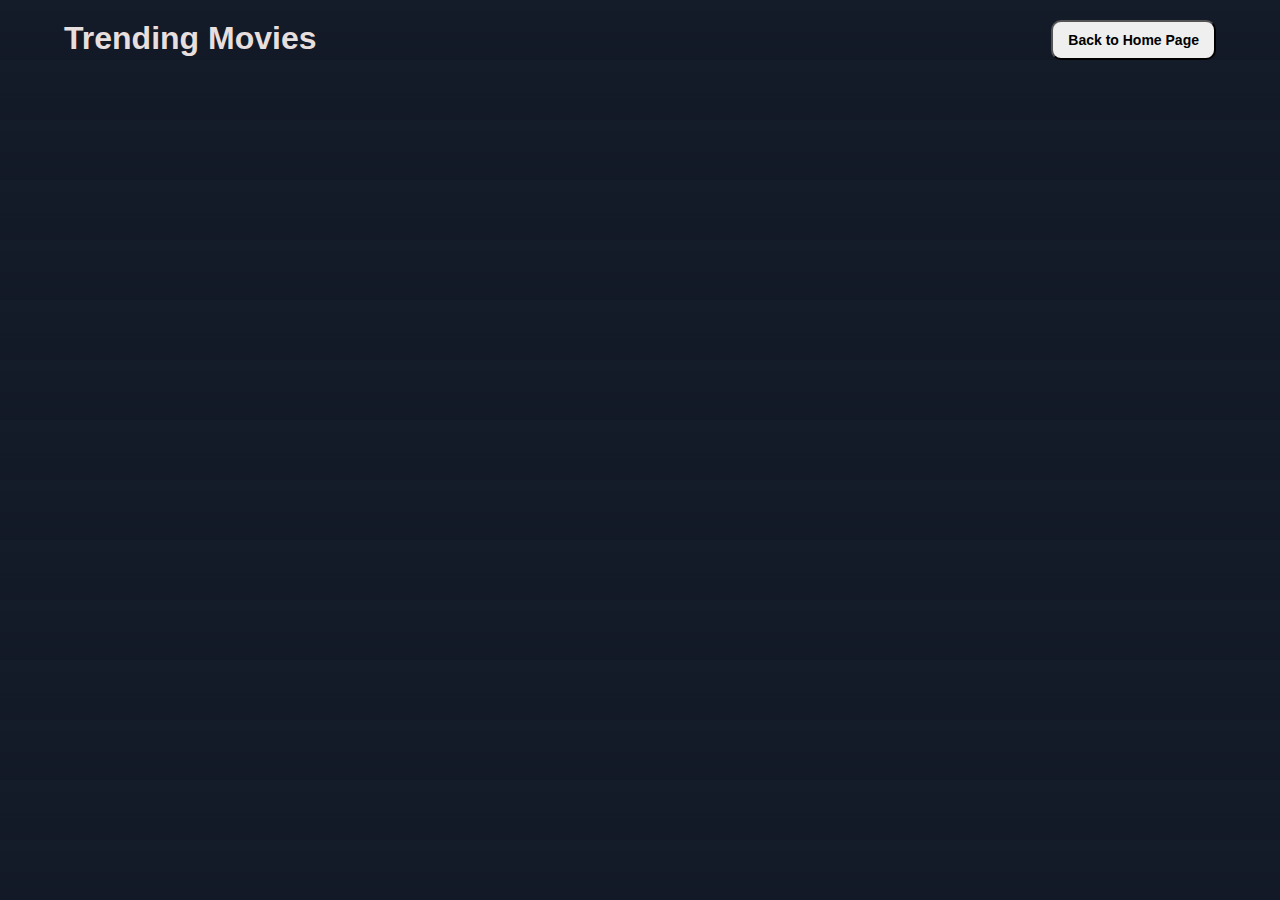
<file: trending.html>
<!DOCTYPE html>
<html lang="en">

<head>
    <meta charset="UTF-8">
    <meta http-equiv="X-UA-Compatible" content="IE=edge">
    <meta name="viewport" content="width=device-width, initial-scale=1.0">
    <title>Hotstar - Trending Page</title>
    <link rel="apple-touch-icon" sizes="180x180" href="./images/favicon_io/apple-touch-icon.png">
    <link rel="icon" type="image/png" sizes="32x32" href="./images/favicon_io/favicon-32x32.png">
    <link rel="icon" type="image/png" sizes="16x16" href="./images/favicon_io/favicon-16x16.png">
    <link rel="manifest" href="/site.webmanifest">

    <link rel="stylesheet" href="./styles/trending.css">
</head>

<body>

    <div id="topDiv">
        <h1 id="trending">Trending Movies</h1>
        <button onclick="backHome()" id="backHome">Back to Home Page</button>
    </div>
</body>

</html>
<script src="./scripts/trending.js"></script>
</file>
<file: styles/trending.css>
* {
    margin: 0px;
    padding: 0px;
    font-family: "Roboto", "HelveticaNeue-Light", sans-serif;
}

body {
    background-color: rgb(28, 28, 31);
    background: linear-gradient(to bottom, #141b29, #0c111b 300px);
    /* position: relative; */
}

#topDiv {
    width: 90%;
    margin: auto;
    margin-top: 20px;
    color: rgb(231, 222, 222);
    display: flex;
    justify-content: space-between;
}

#backHome{
    padding: 10px 15px;
    font-size: 14px;
    border-radius: 10px;
    font-weight: bold;
    cursor: pointer;
}

#backHome:hover{
    background-color: rgb(204, 192, 192);
    color: #0c111b;
}
</file>
